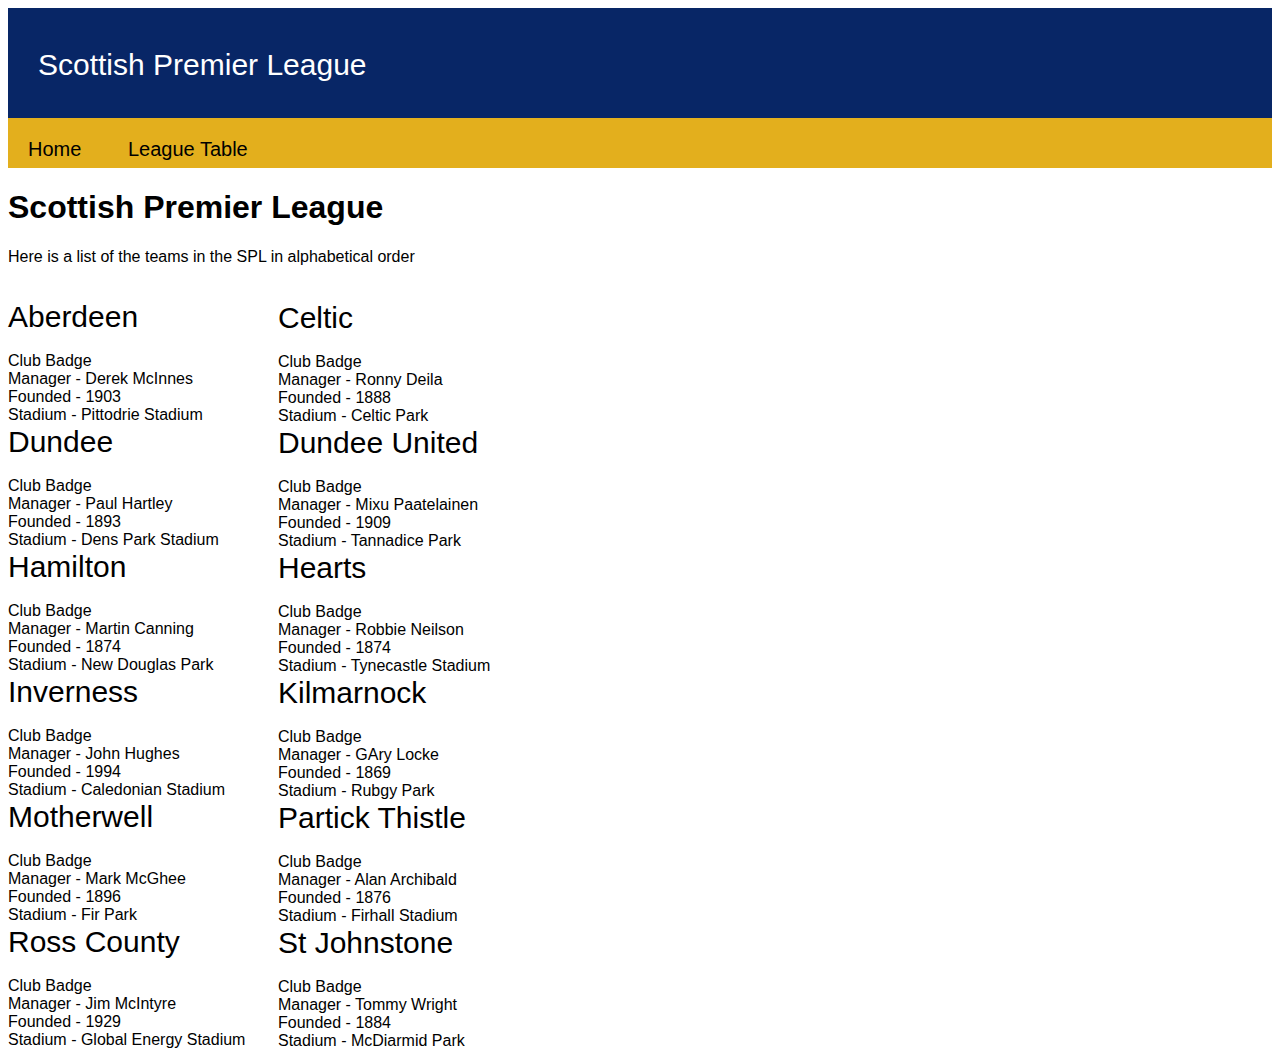
<file: src/templates/basic.html>
<html>
<head>
    <title>Scottish Football Catalogue</title>
       <style>
     body{
        padding-top: 50px;
     }
     .container{
     font-size:16px;
     background:000;
     font-family:arial;
     }
    #header{
    width: 100%;
    height: 110px;
    background: #082666;
    margin-top:-50px;
  
    }
    #nav{
    width: 100%;
    height:50px;
    background:#e3af1d;
    }
    
    .heading{
    
    font-family:arial;
    color:white;
    font-size:30px;
    padding-top:40px;
    padding-left:30px;
        }
     .nav2{
     display:inline;
     font-family:arial;
     color:000;
     margin-top:20px;
     margin-left:20px;
     font-size:20px;
     position: absolute;
     }
     .nav3{
     display:inline;
     font-family:arial;
     color:000;
     margin-left:120px;
     margin-top:20px;
     font-size:20px;
     position: absolute;
     }
     #celtic{
     margin-left:270px;
     margin-top:-123px;
     }
     #dundee_un{
     margin-left:270px;
     margin-top:-123px;
     }
     #hearts{
     margin-left:270px;
     margin-top:-123px;
     }
     #killie{
     margin-left:270px;
     margin-top:-123px;
     }
     #thistle{
     margin-left:270px;
     margin-top:-123px;
     }
     #saint{
     margin-left:270px;
     margin-top:-123px;
     }
     .team{
     font-size:30px;
     }
     a:link{
     color: #000;
     text-decoration: none;
     }
     a:visited{
     color: #000;
     text-decoration: none;
     }
     a:hover{
     color:#06296b;
     text-decoration: underline;
     }
     a:active{
     color:000;
     text-decoration: none;
     }
  </style>
</head>
<body>
    <div id="header">
    <div class="heading">
    Scottish Premier League</div>
    </div>
              
    <div id="nav">    
      <div class="nav2">        
      <a href="#">Home</a></div>
     <div class="nav3">
     <a href="SPL">League Table</a></div>
    
      
      </div>
    
  <div class="container">
      <h1>Scottish Premier League</h2>
      <p class="lead"> Here is a list of the teams in the SPL in alphabetical
      order</p>
      <br/>
     <div class="team"> Aberdeen</div>
      
     <br/> <a href="Aberdeen">Club Badge</a>
      
      <br/>   Manager - Derek McInnes
      <br/>    Founded - 1903
      <br/>    Stadium - Pittodrie Stadium
      <br/>
      <div id="celtic">
     <div class="team"> Celtic</div>
      <br/>
     <a href="Celtic">Club Badge</a>
      <br/>     Manager - Ronny Deila
      <br/>     Founded - 1888
      <br/>     Stadium - Celtic Park
      <br/>
      </div>
    <div class="team">  Dundee</div>
      <br/>
     <a href="Dundee">Club Badge</a>
     <br/>     Manager - Paul Hartley
     <br/>     Founded -  1893
     <br/>     Stadium - Dens Park Stadium
     <br/>
     <div id="dundee_un">
    <div class="team">  Dundee United</div>
     <br/>
     <a href="DundeeUnited">Club Badge</a>
     <br/>     Manager - Mixu Paatelainen
     <br/>     Founded - 1909
     <br/>     Stadium - Tannadice Park
      <br/>
      </div>
    <div class="team"> Hamilton</div>
     <br/>
     <a href="Hamilton">Club Badge</a>
     <br/>    Manager - Martin Canning
     <br/>    Founded - 1874
     <br/>    Stadium - New Douglas Park
      <br/>
      <div id="hearts">
    <div class="team">  Hearts</div>
     <br/>
     <a href="Hearts">Club Badge</a>
     <br/>    Manager - Robbie Neilson
     <br/>    Founded - 1874
     <br/>    Stadium - Tynecastle Stadium
      <br/>
      </div>
    <div class="team"> Inverness</div>
     <br/>
     <a href="Inverness">Club Badge</a>
     <br/>   Manager - John Hughes
     <br/>   Founded - 1994
     <br/>   Stadium - Caledonian Stadium
      <br/>
      <div id="killie">
    <div class="team"> Kilmarnock</div>
     <br/>
     <a href="Kilmarnock">Club Badge</a>
     <br/>   Manager - GAry Locke
     <br/>   Founded - 1869
     <br/>   Stadium - Rubgy Park
      <br/>
      </div>
    <div class="team"> Motherwell</div>
     <br/>
     <a href="Motherwell">Club Badge</a>
     <br/>   Manager - Mark McGhee
     <br/>   Founded - 1896
     <br/>   Stadium - Fir Park
      <br/>
      <div id="thistle">
    <div class="team"> Partick Thistle</div>
     <br/>
     <a href="Partick">Club Badge</a>
     <br/>   Manager - Alan Archibald
     <br/>   Founded - 1876
     <br/>   Stadium - Firhall Stadium
      <br/>
      </div>
    <div class="team"> Ross County</div>
     <br/>
     <a href="RossCounty">Club Badge</a>
     <br/>   Manager - Jim McIntyre
     <br/>   Founded - 1929
     <br/>   Stadium - Global Energy Stadium
      <br/>
      <div id="saint">
    <div class="team"> St Johnstone</div>
     <br/>
     <a href="Saints">Club Badge</a>
     <br/>   Manager - Tommy Wright
     <br/>   Founded - 1884
     <br/>   Stadium - McDiarmid Park
     </div>
  </div>

  </body>
</html>
</file>
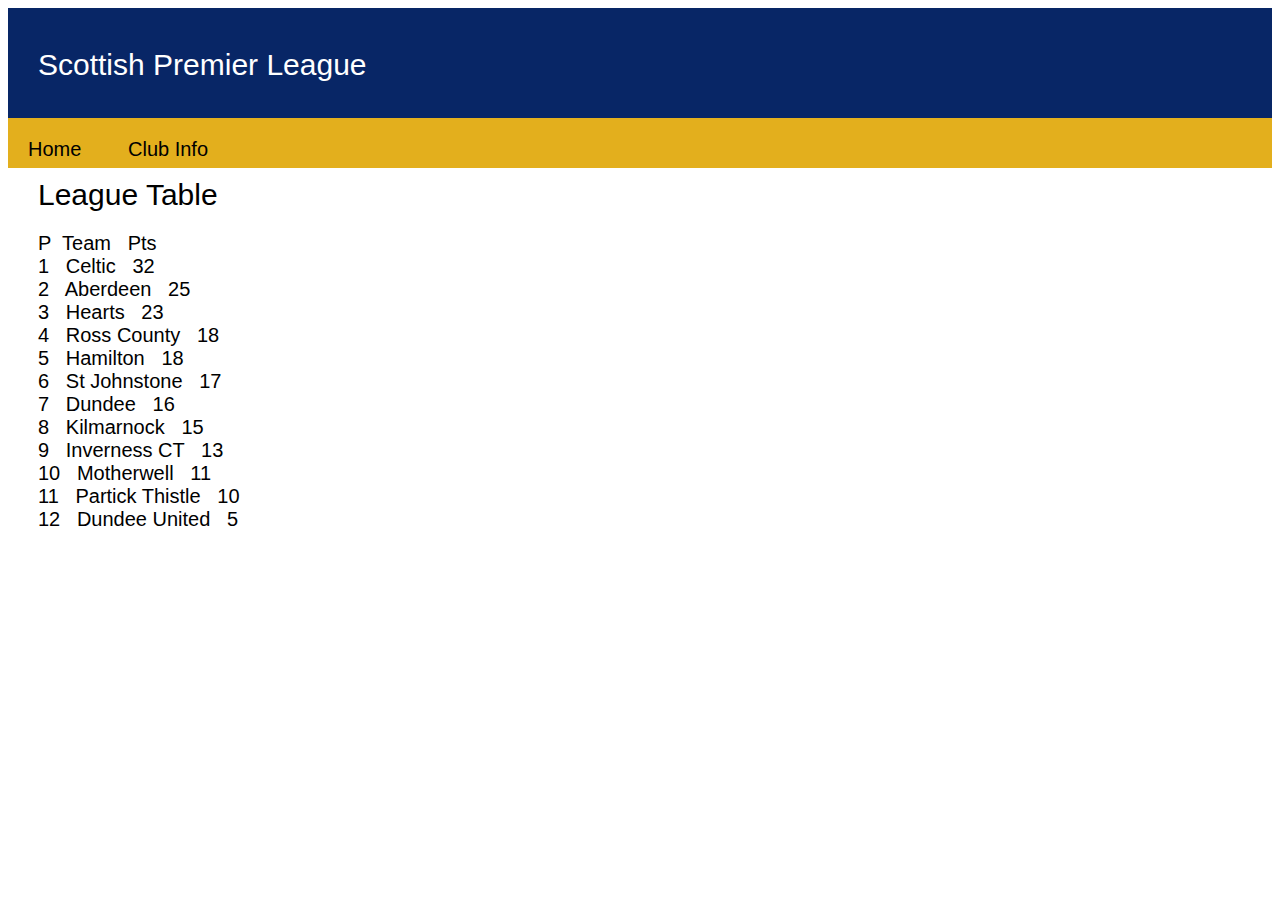
<file: src/templates/spl.html>
<html>
<head>
    <title> Scottish Football Catalogue </title>
        <style>
    body{
        padding-top: 50px;
    }
    .container{
    font-size:16px;
    background:000;
    font-family:arial;
    }
    #header{
    width: 100%;
    height:110px;
    background: #082666;
    margin-top:-50px;
    }
    #nav{
    width: 100%;
    height:50px;
    background:#e3af1d;
    }
    .heading{
    font-family:arial;
    color:white;
    font-size:30px;
    padding-top:40px;
    padding-left:30px;
    }
    .heading1{
    font-family:arial;
    color:000;
    font-size:30px;
    padding-top:60px;
    padding-left:30px;
    }

    .table{
    font-family:arial;
    color:000;
    font-size:20px;
    padding-top:20px;
    padding-left:30px;
    }
    .nav2{
    display:inline;
    font-family:arial;
    color:000;
    margin-top:20px;
    margin-left:20px;
    font-size:20px;
    position: absolute;
    }
    .nav3{
    display:inline;
    font-family:arial;
    color:000;
    margin-left:120px;
    margin-top:20px;
    font-size:20px;
    position: absolute;
    }
    a:link{
    color: #000;
    text-decoration:none;
    }
    a:visited{
    color: #000;
    text-decoration: none;
    }
    a:hover{
    color:#06296b;
    text-decoration: underline;
    }
    a:active{
    color:000;
    text-decoration: none;
    }
    </style>
</head>
<body>
    <div id="header">
    <div class="heading">
    Scottish Premier League</div>
    </div>

    <div id="nav">
      <div class="nav2">
      <a href="javascript:history.go(-1)">Home</a></div>
      <div class="nav3">
      <a href="#">Club Info</a></div>
      <div class="heading1">
      League Table</div>
    <div class="table">
    P&nbsp; Team &nbsp; Pts
    <br/>
    1 &nbsp; Celtic &nbsp; 32
    <br/>
    2 &nbsp; Aberdeen &nbsp; 25
    <br/>
    3 &nbsp; Hearts &nbsp; 23
    <br/>
    4 &nbsp; Ross County &nbsp; 18
    <br/>
    5 &nbsp; Hamilton &nbsp; 18
    <br/>
    6 &nbsp; St Johnstone &nbsp; 17
    <br/>
    7 &nbsp; Dundee &nbsp; 16
    <br/>
    8 &nbsp; Kilmarnock &nbsp; 15
    <br/>
    9 &nbsp; Inverness CT &nbsp; 13
    <br/>
    10 &nbsp; Motherwell &nbsp; 11
    <br/>
    11 &nbsp; Partick Thistle &nbsp; 10
    <br/>
    12 &nbsp; Dundee United &nbsp; 5
    </div>
</body>
</html>
</file>
